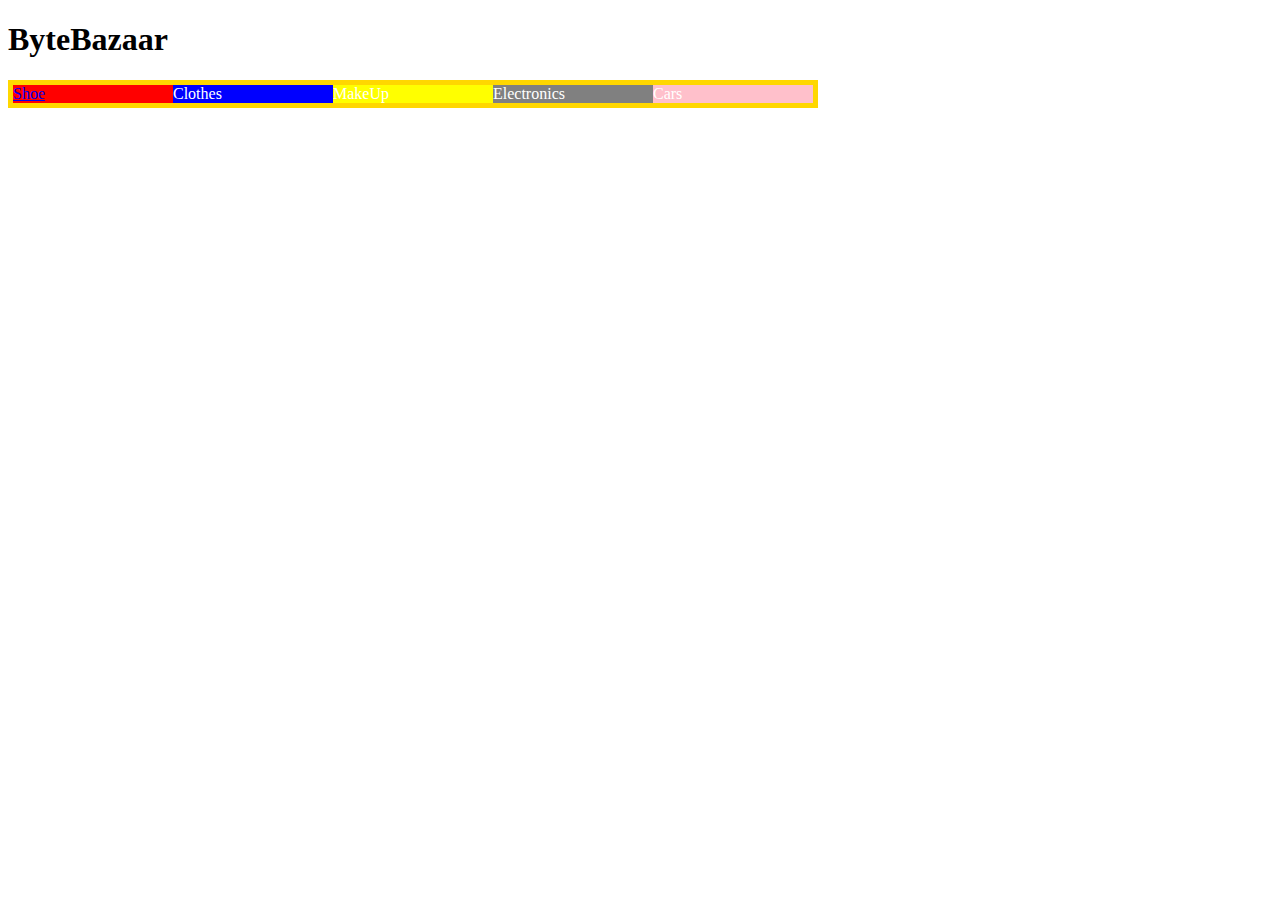
<file: index.htm>
<!DOCTYPE html>
<html lang="en">
<head>
    <meta charset="UTF-8">
    <meta name="viewport" content="width=device-width, initial-scale=1.0">
    <title>Document</title>
    <link rel=stylesheet href="stylesheet.css"/>
</head>
<body>
  <h1 class=""> ByteBazaar</h1>
  <div class="container">
    <div class="shoe"><a href="shoe.html" alt="shoes">Shoe</a></div>
    <div class="clothes">Clothes</div>
    <div class="makeup">MakeUp</div>
    <div class="electronics">Electronics</div>
    <div class="cars">Cars</div>
  </div>
</body>
</html>
</file>
<file: stylesheet.css>
.Title {
    text-align: center;
}
.container {
    color: white;
    border: solid 5px;
    border-color: gold;
    display: inline-flex;
    flex-direction: row;
}

.container > * {
    width: 10rem;
}

.shoe {background-color: red;}
.clothes {background-color: blue;}
.makeup {background-color: yellow;}
.electronics {background-color: grey;}
.cars {background-color: pink;}
</file>
